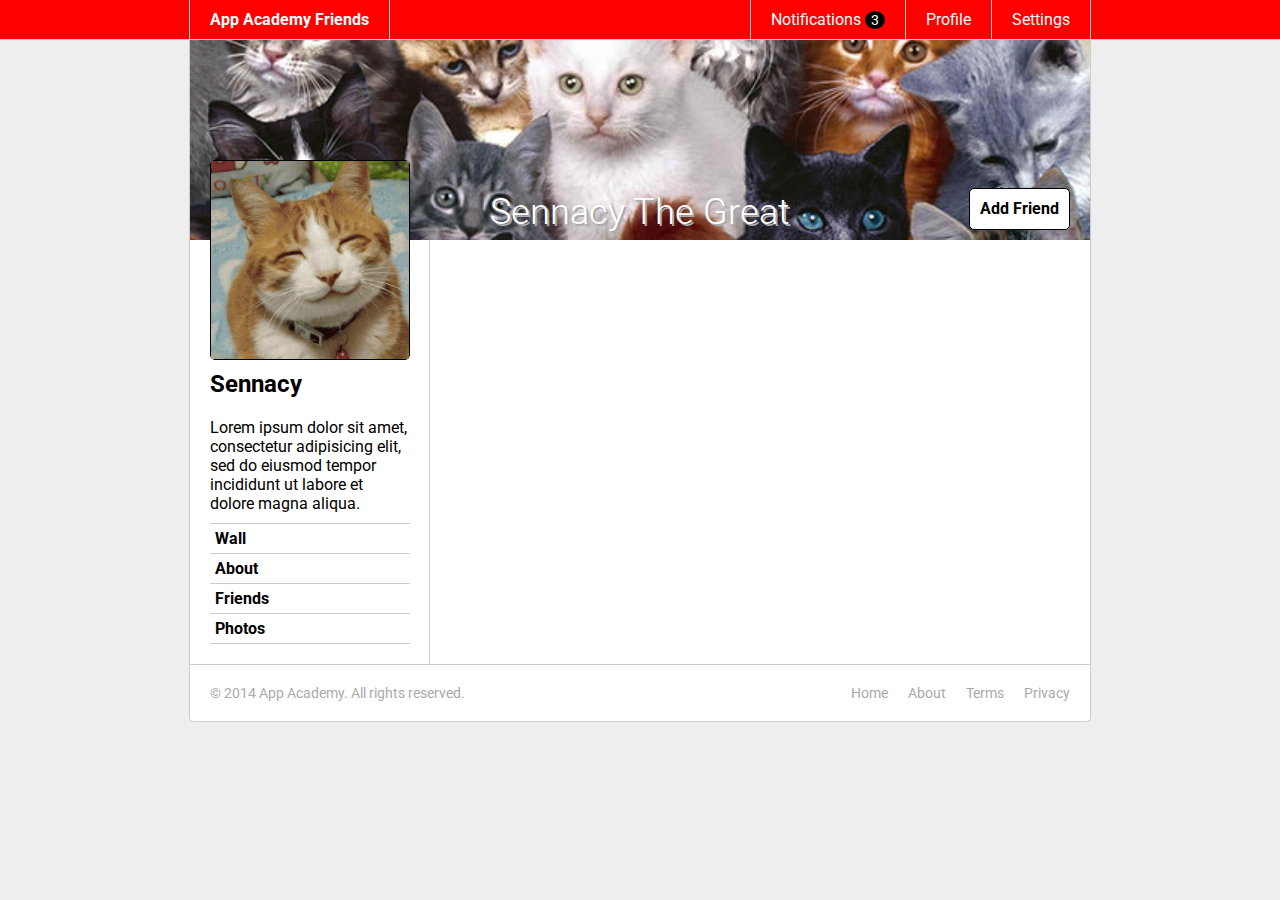
<file: css-friends-05/skeleton/05-cats.html>
<!DOCTYPE html>
<html>
<head>
  <meta charset="utf-8">
  <title>App Academy Friends | PHASE 4: Footer</title>
  <link rel="stylesheet" href="http://fonts.googleapis.com/css?family=Roboto:300,400,700" type="text/css">
  <link rel="stylesheet" href="css/00-reset.css" type="text/css">
  <link rel="stylesheet" href="css/01-header.css" type="text/css">
  <link rel="stylesheet" href="css/02-notifications.css" type="text/css">
  <link rel="stylesheet" href="css/03-layout.css" type="text/css">
  <link rel="stylesheet" href="css/04-footer.css" type="text/css">
  <link rel="stylesheet" href="css/05-cats.css" type="text/css">
</head>
<body>

  <header class="header">

    <nav class="header-nav">

      <h1 class="header-logo">
        <a href="#">App Academy Friends</a>
      </h1>

      <ul class="header-list">
        <li>
          <a href="#">Notifications <strong class="badge">3</strong></a>
          <ul class="header-notifications">
            <li><a href="#">Constance likes your photo.</a></li>
            <li><a href="#">Tommy left you a comment.</a></li>
            <li><a href="#">Jonathan is now following you.</a></li>
          </ul>
        </li>
        <li><a href="#">Profile</a></li>
        <li><a href="#">Settings</a></li>
      </ul>

    </nav>
  </header>

  <main class="content">
    <section class="content-header">
      <h1>Sennacy The Great</h1>
      <button type="button" name="button">Add Friend</button>
    </section>

    <section class="content-sidebar">
      <section class="profile-picture">
          <a href="#"><img src="cat.jpg" alt="cat"></a>
      </section>

      <section class="profile-info">
        <h1>Sennacy</h1>
        <p>Lorem ipsum dolor sit amet, consectetur adipisicing elit, sed do eiusmod tempor incididunt ut labore et dolore magna aliqua.</p>
      </section>

      <section class="profile-nav">
        <ul>
          <li>Wall</li>
          <li>About</li>
          <li>Friends</li>
          <li>Photos</li>
        </ul>
      </section>
    </section>
    <section class="content-main">

    </section>
  </main>

  <footer class="footer">

    <small class="footer-copy">
      &copy; 2014 App Academy. All rights reserved.
    </small>

    <ul class="footer-links">
      <li><a href="#">Home</a></li>
      <li><a href="#">About</a></li>
      <li><a href="#">Terms</a></li>
      <li><a href="#">Privacy</a></li>
    </ul>

  </footer>

</body>
</html>
</file>
<file: css-friends-05/skeleton/css/01-header.css>
/* PHASE 1: Header */

body {
  font-family: "Roboto", sans-serif;
  font-size: 16px;
  font-weight: 400;
  background: #eee;
}

.header {
  background: #f00;
  color: #fff;
  border-bottom: 1px solid #ccc;
}

.header a {
  display: block;
  padding: 10px 20px;
}

.header-nav {
  display: flex;
  justify-content: space-between;
  margin: 0 auto;
  width: 900px;
  border-left: 1px solid #ccc;
  border-right: 1px solid #ccc;
}

.header-logo {
  border-right: 1px solid #ccc;
  font-weight: 700;
}

.header-logo:hover {
  background: #000;
}

.header-list {
  display: flex;
}

.header-list > li {
  border-left: 1px solid #ccc;
}

.header-list > li:hover {
  background: #000;
}
</file>
<file: css-friends-05/skeleton/css/02-notifications.css>
/* PHASE 2: Notifications */

.badge {
  display: inline;
  font-size: 14px;
  padding: 1px 6px;
  background: #000;
  border-radius: 50%;
}

li:hover .badge {
  background: #f00;
}

.header {
  position: relative;
  z-index: 1;
}

.header-list > li {
  position: relative;
}

.header-notifications {
  display: none;
  position: absolute;
  left: -1px;
  font-size: 14px;
  white-space: nowrap;
  background: #fff;
  border-left: 1px solid #ccc;
  border-right: 1px solid #ccc;
  border-bottom: 1px solid #ccc;
  border-bottom-left-radius: 5px;
  border-bottom-right-radius: 5px;
  overflow: hidden;
}

li:hover .header-notifications {
  display: block;
}

.header-notifications > li {
  border-top: 1px solid #ccc;
  color: #000;
}

.header-notifications > li:hover {
  background: #eee;
}
</file>
<file: css-friends-05/skeleton/css/03-layout.css>
/* PHASE 3: Layout */

.content {
  display: flex;
  flex-wrap: wrap;
  margin: 0 auto;
  background: #fff;
  width: 900px;
  border: 1px solid #ccc;
  border-top: 0;
}

.content-sidebar {
  width: 200px;
  min-height: 200px;
  padding: 20px;
  padding-right: 19px;
  border-right: 1px solid #ccc;
}

.content-main {
  width: 620px;
  min-height: 200px;
  padding: 20px;
}
</file>
<file: css-friends-05/skeleton/css/04-footer.css>
/* PHASE 4: Footer */

.footer {
  display: flex;
  justify-content: space-between;
  width: 900px;
  margin: 0 auto 50px auto;
  background: #fff;
  color: #aaa;
  font-size: 14px;
  border: 1px solid #ccc;
  border-top: 0;
  border-bottom-left-radius: 5px;
  border-bottom-right-radius: 5px;
}

.footer-copy {
  display: block;
  padding: 20px;
}

.footer-links {
  display: flex;
  padding: 20px;
}

.footer-links > li {
  padding: 0 0 0 20px;
}

.footer a:hover {
  color: #000;
}
</file>
<file: css-friends-05/skeleton/css/05-cats.css>
/* PHASE 5: Cats */
.content-header {
  background-image: url("../cats.jpg");
  background-size: cover;
  height: 200px;
  width: 900px;
  position: relative;
  display: flex;
  justify-content: center;
  line-height: 1;
}

.content-header h1 {
  color: #fff;
  font-size: 36px;
  text-shadow: 2px 2px #aaa;
  position: absolute;
  bottom: 0px;
  padding-bottom: 10px;
  font-weight: 300;
}

.content-header button {
  background-color: #fff;
  font-size: 16px;
  padding: 5px;
  padding-left: 10px;
  padding-right: 10px;
  font-weight: 700;
  width: auto;
  height: 30px;
  border-radius: 5px;
  border: 1px solid #000;
  position: absolute;
  bottom: 0px;
  right: 0;
  margin-bottom: 10px;
  margin-right: 20px;
}

.content-header button:hover {
  background-color: #eee;
}

.profile-picture a {
  display: block;
  border: 1px solid #000;
  border-radius: 5px;
  margin-top: -100px;
  position: relative;
}

.profile-info h1 {
  font-size: 24px;
  font-weight: bold;
  padding-top: 10px;
  padding-bottom: 10px;
}

.profile-info p {
  padding-top: 10px;
  padding-bottom: 10px;
}

.profile-nav ul {
  font-weight: bold;
}

.profile-nav ul li {
  font-weight: bold;
  padding: 5px;
  border-top: 1px solid #ccc;
}

.profile-nav ul li:last-child {
  border-bottom: 1px solid #ccc;
}

.profile-nav ul li:hover {
  background-color: #eee;
}
</file>
